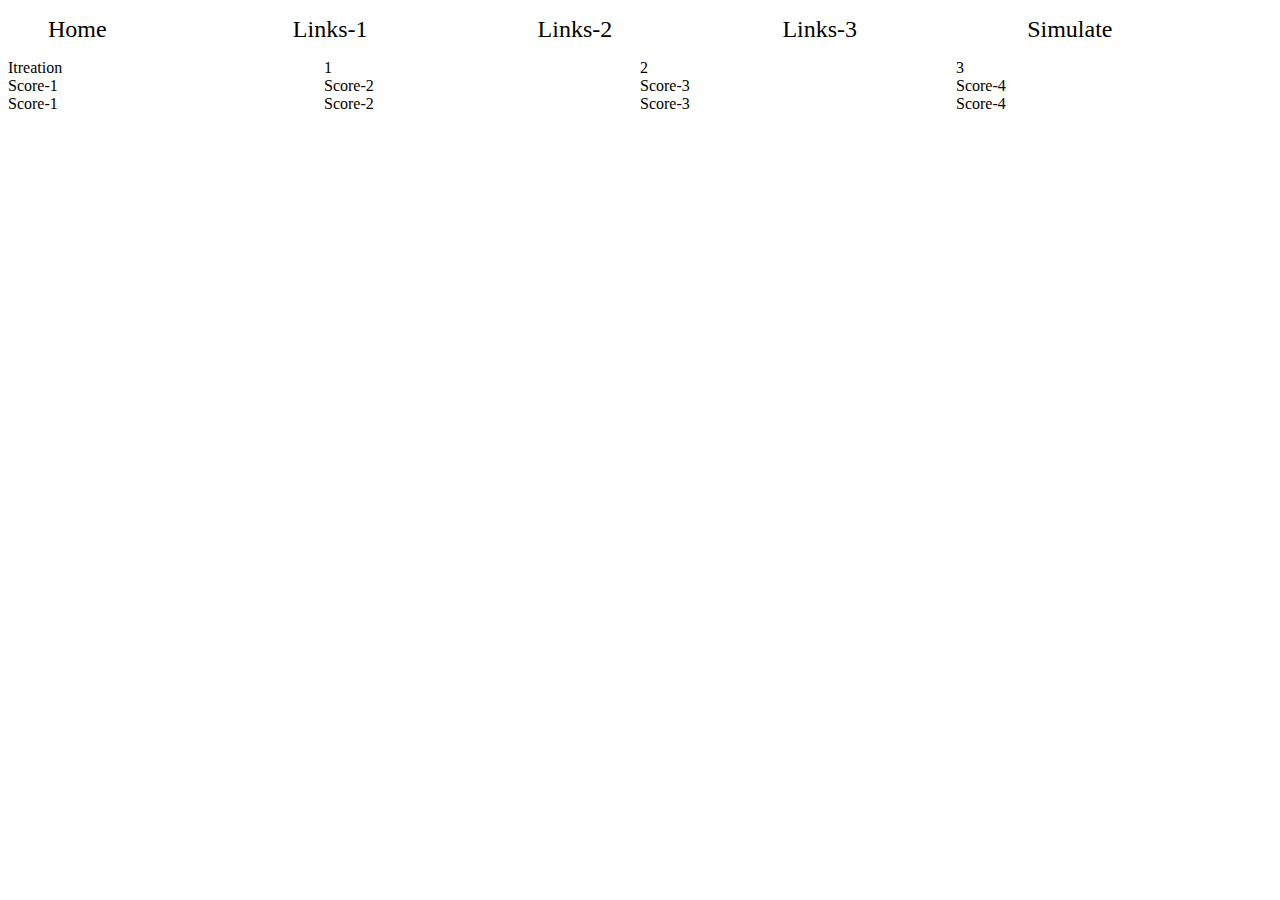
<file: sports_analytics/templates/sports_analytics/temp_.html>
<!DOCTYPE html>
<html lang="en">

<head>
    <meta charset="UTF-8">
    <meta http-equiv="X-UA-Compatible" content="IE=edge">
    <meta name="viewport" content="width=device-width, initial-scale=1.0">
    <title>Temp</title>
    <link rel="stylesheet" href="./temp.css">
</head>

<body>
    <header>
        <ul class="a_links">
            <li class="links links-1">
                <a href=".">Home</a>
            </li>
            <li class="links links-2">
                <a href=".">Links-1</a>
            </li>
            <li class="links links-3">
                <a href=".">Links-2</a>
            </li>
            <li class="links links-4">
                <a href=".">Links-3</a>
            </li>
            <li class="links links-5">
                <a href=".">Simulate</a>
            </li>
        </ul>
    </header>
    <main id="main">
        <div class="container">
            <div class="itr-header">
                <div class="col">Itreation</div>
                <div class="col">1</div>
                <div class="col">2</div>
                <div class="col">3</div>
            </div>
            <div class="team-1">
                <div class="col">Score-1</div>
                <div class="col">Score-2</div>
                <div class="col">Score-3</div>
                <div class="col">Score-4</div>
            </div>
            <div class="team-2">
                <div class="col">Score-1</div>
                <div class="col">Score-2</div>
                <div class="col">Score-3</div>
                <div class="col">Score-4</div>
            </div>
        </div>
    </main>
</body>

</html>
</file>
<file: sports_analytics/templates/sports_analytics/temp.css>
.a_links{
    list-style-type: none;
    display: flex;
    justify-content: center;
    flex-wrap: wrap;
}
.a_links>.links{
    flex:1;
    /* padding-left: 1.5%; */
    /* padding-right: 1.5%; */
    display: inline;
}
a{
    text-decoration: none;
    color:black;
    font-size: 1.5rem;
}

.itr-header,.team-1,.team-2{
    display: flex;
}
.col{
    flex:1;
}
</file>
